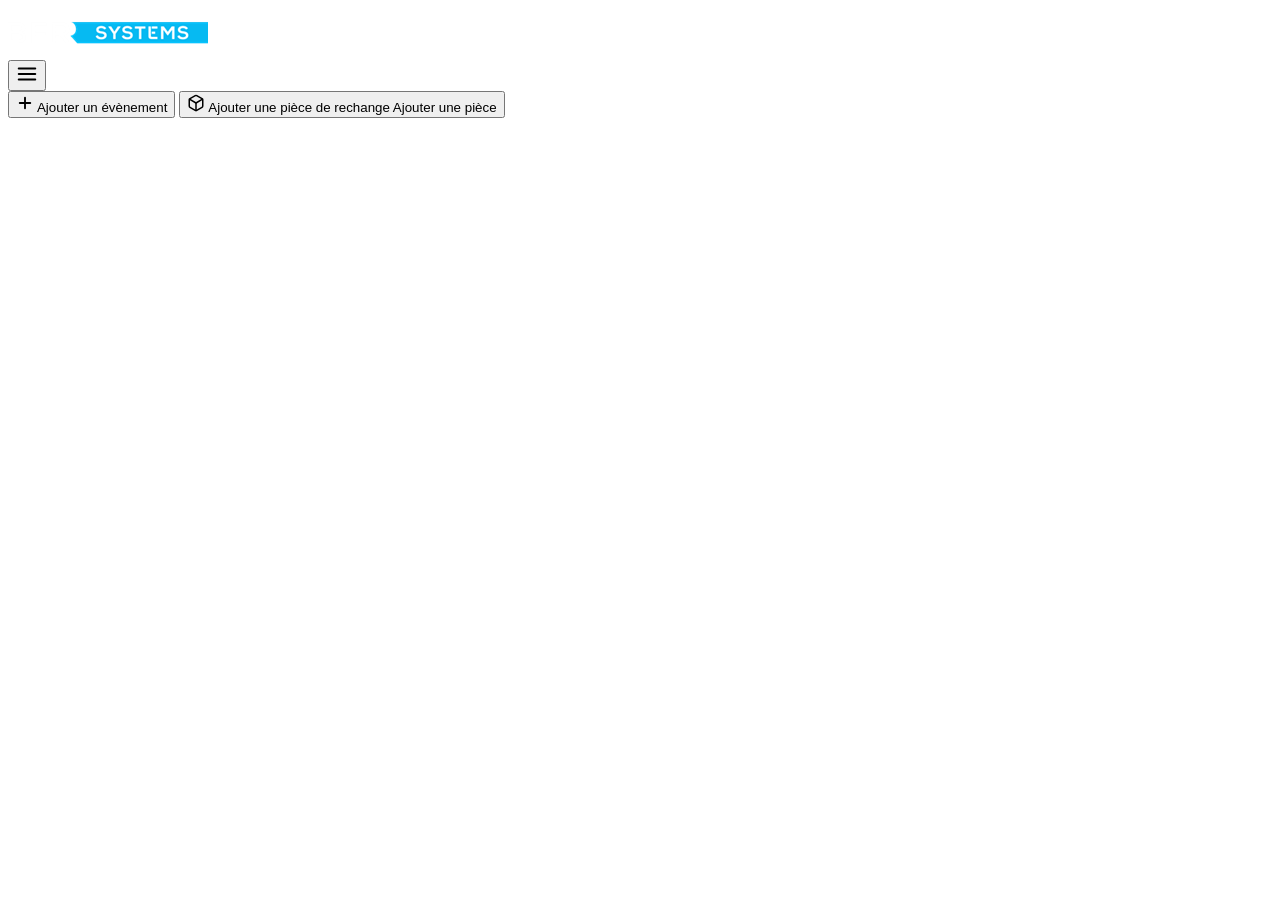
<file: app/index.html>
<!DOCTYPE html>
<html lang="fr">
<head>
<meta charset="utf-8">
<title>Rapport d'intervention — BFR Systems</title>
<meta name="viewport" content="width=device-width, initial-scale=1, viewport-fit=cover">
<meta name="theme-color" content="#332e72">
<meta name="color-scheme" content="light">
<meta name="apple-mobile-web-app-capable" content="yes">
<meta name="apple-mobile-web-app-title" content="Rapport SAV">
<meta name="description" content="Saisie, photos annotées, signature client et envoi du rapport d'intervention. Fonctionne hors connexion.">
<!-- Typographies officielles BFR Systems (Poppins & Open Sans) -->
<link rel="preconnect" href="https://fonts.googleapis.com">
<link rel="preconnect" href="https://fonts.gstatic.com" crossorigin>
<link href="https://fonts.googleapis.com/css2?family=Open+Sans:ital,wght@0,400;0,500;0,600;0,700;1,400&family=Poppins:wght@500;600;700;800&display=swap" rel="stylesheet">
<!-- Site destiné à l'équipe : hors des moteurs de recherche. -->
<meta name="robots" content="noindex, nofollow">
<style>/*<!--CSS-->*/</style>
</head>
<body>

<header class="topbar">
  <div class="brand">
    <img src="[data-uri]" alt="BFR SYSTEMS" class="topbar-logo" id="topbarLogo">
    <div style="display:none" aria-hidden="true">
      <div class="mark" id="brandMark">SAV</div>
      <h1 id="brandName">BFR SYSTEMS</h1>
      <small id="hdrNum">N° —</small>
    </div>
  </div>
  <button class="iconbtn" id="btnMenu" aria-label="Menu">
    <svg class="bfr-ico" viewBox="0 0 24 24" width="22" height="22" fill="none" stroke="currentColor" stroke-width="2.2" stroke-linecap="round"><line x1="3" y1="6" x2="21" y2="6"/><line x1="3" y1="12" x2="21" y2="12"/><line x1="3" y1="18" x2="21" y2="18"/></svg>
  </button>
</header>

<div class="chrono" id="chronoBarre"></div>

<main>
  <div id="zoneEntete"></div>
  <div id="zoneEvenements"></div>
  <div id="zoneCloture"></div>
</main>

<div class="actionbar">
  <button class="btn principal" id="btnAjouter" title="Ajouter un évènement">
    <svg class="bfr-ico" viewBox="0 0 24 24" width="18" height="18" fill="none" stroke="currentColor" stroke-width="2.5" stroke-linecap="round"><line x1="12" y1="5" x2="12" y2="19"/><line x1="5" y1="12" x2="19" y2="12"/></svg>
    <span>Ajouter un évènement</span>
  </button>
  <button class="btn second" id="btnAjouterPiece" title="Ajouter une pièce de rechange">
    <svg class="bfr-ico" viewBox="0 0 24 24" width="18" height="18" fill="none" stroke="currentColor" stroke-width="2" stroke-linecap="round" stroke-linejoin="round"><path d="M21 16V8a2 2 0 0 0-1-1.73l-7-4a2 2 0 0 0-2 0l-7 4A2 2 0 0 0 3 8v8a2 2 0 0 0 1 1.73l7 4a2 2 0 0 0 2 0l7-4A2 2 0 0 0 21 16z"/><polyline points="3.27 6.96 12 12.01 20.73 6.96"/><line x1="12" y1="22.08" x2="12" y2="12"/></svg>
    <span class="texte-long">Ajouter une pièce de rechange</span>
    <span class="texte-court">Ajouter une pièce</span>
  </button>
</div>

<div id="toast"></div>

<script>/*<!--LANGUES-->*/</script>
<script>/*<!--CORRECTEUR-->*/</script>
<script>/*<!--GLOSSAIRE-->*/</script>
<script>/*<!--BERGAMOT-->*/</script>
<script>/*<!--TRADUCTION-->*/</script>
<script>/*<!--PDF-->*/</script>
<script>/*<!--DOCX-->*/</script>
<script>/*<!--REPORT-->*/</script>
<script>/*<!--ANNOT-->*/</script>
<script>/*<!--ICONS-->*/</script>
<script>/*<!--WIZARD-->*/</script>
<script>/*<!--LOGO-->*/</script>
<script>/*<!--ICONES_DATA-->*/</script>
<script>/*<!--CLIENTS-->*/</script>
<script>/*<!--APP-->*/</script>
</body>
</html>
</file>
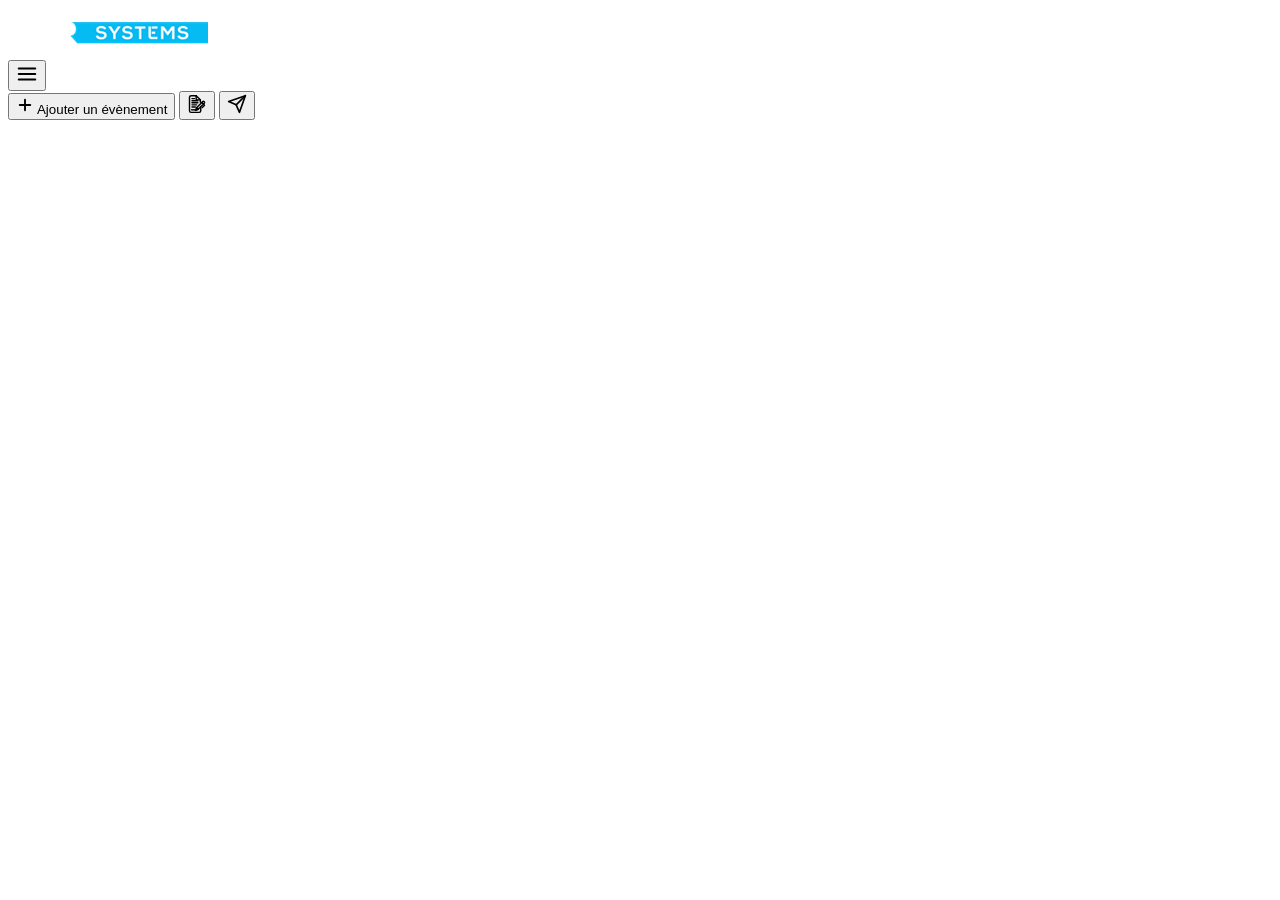
<file: depot-public/app/index.html>
<!DOCTYPE html>
<html lang="fr">
<head>
<meta charset="utf-8">
<title>Rapport d'intervention — BFR Systems</title>
<meta name="viewport" content="width=device-width, initial-scale=1, viewport-fit=cover">
<meta name="theme-color" content="#332e72">
<meta name="color-scheme" content="light">
<meta name="apple-mobile-web-app-capable" content="yes">
<meta name="apple-mobile-web-app-title" content="Rapport SAV">
<meta name="description" content="Saisie, photos annotées, signature client et envoi du rapport d'intervention. Fonctionne hors connexion.">
<!-- Typographies officielles BFR Systems (Poppins & Open Sans) -->
<link rel="preconnect" href="https://fonts.googleapis.com">
<link rel="preconnect" href="https://fonts.gstatic.com" crossorigin>
<link href="https://fonts.googleapis.com/css2?family=Open+Sans:ital,wght@0,400;0,500;0,600;0,700;1,400&family=Poppins:wght@500;600;700;800&display=swap" rel="stylesheet">
<!-- Site destiné à l'équipe : hors des moteurs de recherche. -->
<meta name="robots" content="noindex, nofollow">
<style>/*<!--CSS-->*/</style>
</head>
<body>

<header class="topbar">
  <div class="brand">
    <img src="[data-uri]" alt="BFR SYSTEMS" class="topbar-logo" id="topbarLogo">
    <div style="display:none" aria-hidden="true">
      <div class="mark" id="brandMark">SAV</div>
      <h1 id="brandName">BFR SYSTEMS</h1>
      <small id="hdrNum">N° —</small>
    </div>
  </div>
  <button class="iconbtn" id="btnMenu" aria-label="Menu">
    <svg class="bfr-ico" viewBox="0 0 24 24" width="22" height="22" fill="none" stroke="currentColor" stroke-width="2.2" stroke-linecap="round"><line x1="3" y1="6" x2="21" y2="6"/><line x1="3" y1="12" x2="21" y2="12"/><line x1="3" y1="18" x2="21" y2="18"/></svg>
  </button>
</header>

<div class="chrono" id="chronoBarre"></div>

<main>
  <div id="zoneEntete"></div>
  <div id="zoneEvenements"></div>
  <div id="zoneCloture"></div>
</main>

<div class="actionbar">
  <button class="btn principal" id="btnAjouter">
    <svg class="bfr-ico" viewBox="0 0 24 24" width="18" height="18" fill="none" stroke="currentColor" stroke-width="2.5" stroke-linecap="round"><line x1="12" y1="5" x2="12" y2="19"/><line x1="5" y1="12" x2="19" y2="12"/></svg>
    <span>Ajouter un évènement</span>
  </button>
  <button class="btn grey" id="btnSigner" aria-label="Signer" title="Faire signer le client">
    <svg class="bfr-ico" viewBox="0 0 24 24" width="20" height="20" fill="none" stroke="currentColor" stroke-width="2" stroke-linecap="round" stroke-linejoin="round"><g stroke-width="1.7"><path d="M11 2H5a2 2 0 0 0-2 2v16a2 2 0 0 0 2 2h9.5a2 2 0 0 0 2-2v-4.5"/><path d="M11 2l5 5"/><path d="M11 2v4.5a.5.5 0 0 0 .5.5H16v3"/><line x1="6" y1="5.5" x2="9" y2="5.5"/><line x1="6" y1="8" x2="13" y2="8"/><line x1="6" y1="10.5" x2="13" y2="10.5"/><line x1="6" y1="13" x2="11.5" y2="13"/><line x1="6" y1="15.5" x2="10" y2="15.5"/><path d="M5.5 19c.8-.9 1.6.9 2.4 0s1.6.9 2.4 0"/><path d="m10.3 19 1.2-2.5 1.9 1.9-2.5 1.2a.4.4 0 0 1-.6-.6z"/><line x1="11.5" y1="16.5" x2="13.4" y2="18.4"/><path d="m11.5 16.5 6.3-6.3 1.9 1.9-6.3 6.3z"/><line x1="17.8" y1="10.2" x2="19.7" y2="12.1"/><path d="m17.8 10.2 1.1-1.1a1.35 1.35 0 0 1 1.9 1.9l-1.1 1.1"/><path d="m19.7 12.1 1.1 1.1a.4.4 0 0 1 0 .6l-2.4 2.4"/></g></svg>
  </button>
  <button class="btn or" id="btnSoumettre" aria-label="Transmettre" title="Transmettre le rapport">
    <svg class="bfr-ico" viewBox="0 0 24 24" width="20" height="20" fill="none" stroke="currentColor" stroke-width="2" stroke-linecap="round" stroke-linejoin="round"><line x1="22" y1="2" x2="11" y2="13"/><polygon points="22 2 15 22 11 13 2 9 22 2"/></svg>
  </button>
</div>

<div id="toast"></div>

<script>/*<!--LANGUES-->*/</script>
<script>/*<!--CORRECTEUR-->*/</script>
<script>/*<!--GLOSSAIRE-->*/</script>
<script>/*<!--BERGAMOT-->*/</script>
<script>/*<!--TRADUCTION-->*/</script>
<script>/*<!--PDF-->*/</script>
<script>/*<!--DOCX-->*/</script>
<script>/*<!--REPORT-->*/</script>
<script>/*<!--ANNOT-->*/</script>
<script>/*<!--ICONS-->*/</script>
<script>/*<!--WIZARD-->*/</script>
<script>/*<!--LOGO-->*/</script>
<script>/*<!--ICONES_DATA-->*/</script>
<script>/*<!--CLIENTS-->*/</script>
<script>/*<!--APP-->*/</script>
</body>
</html>
</file>
